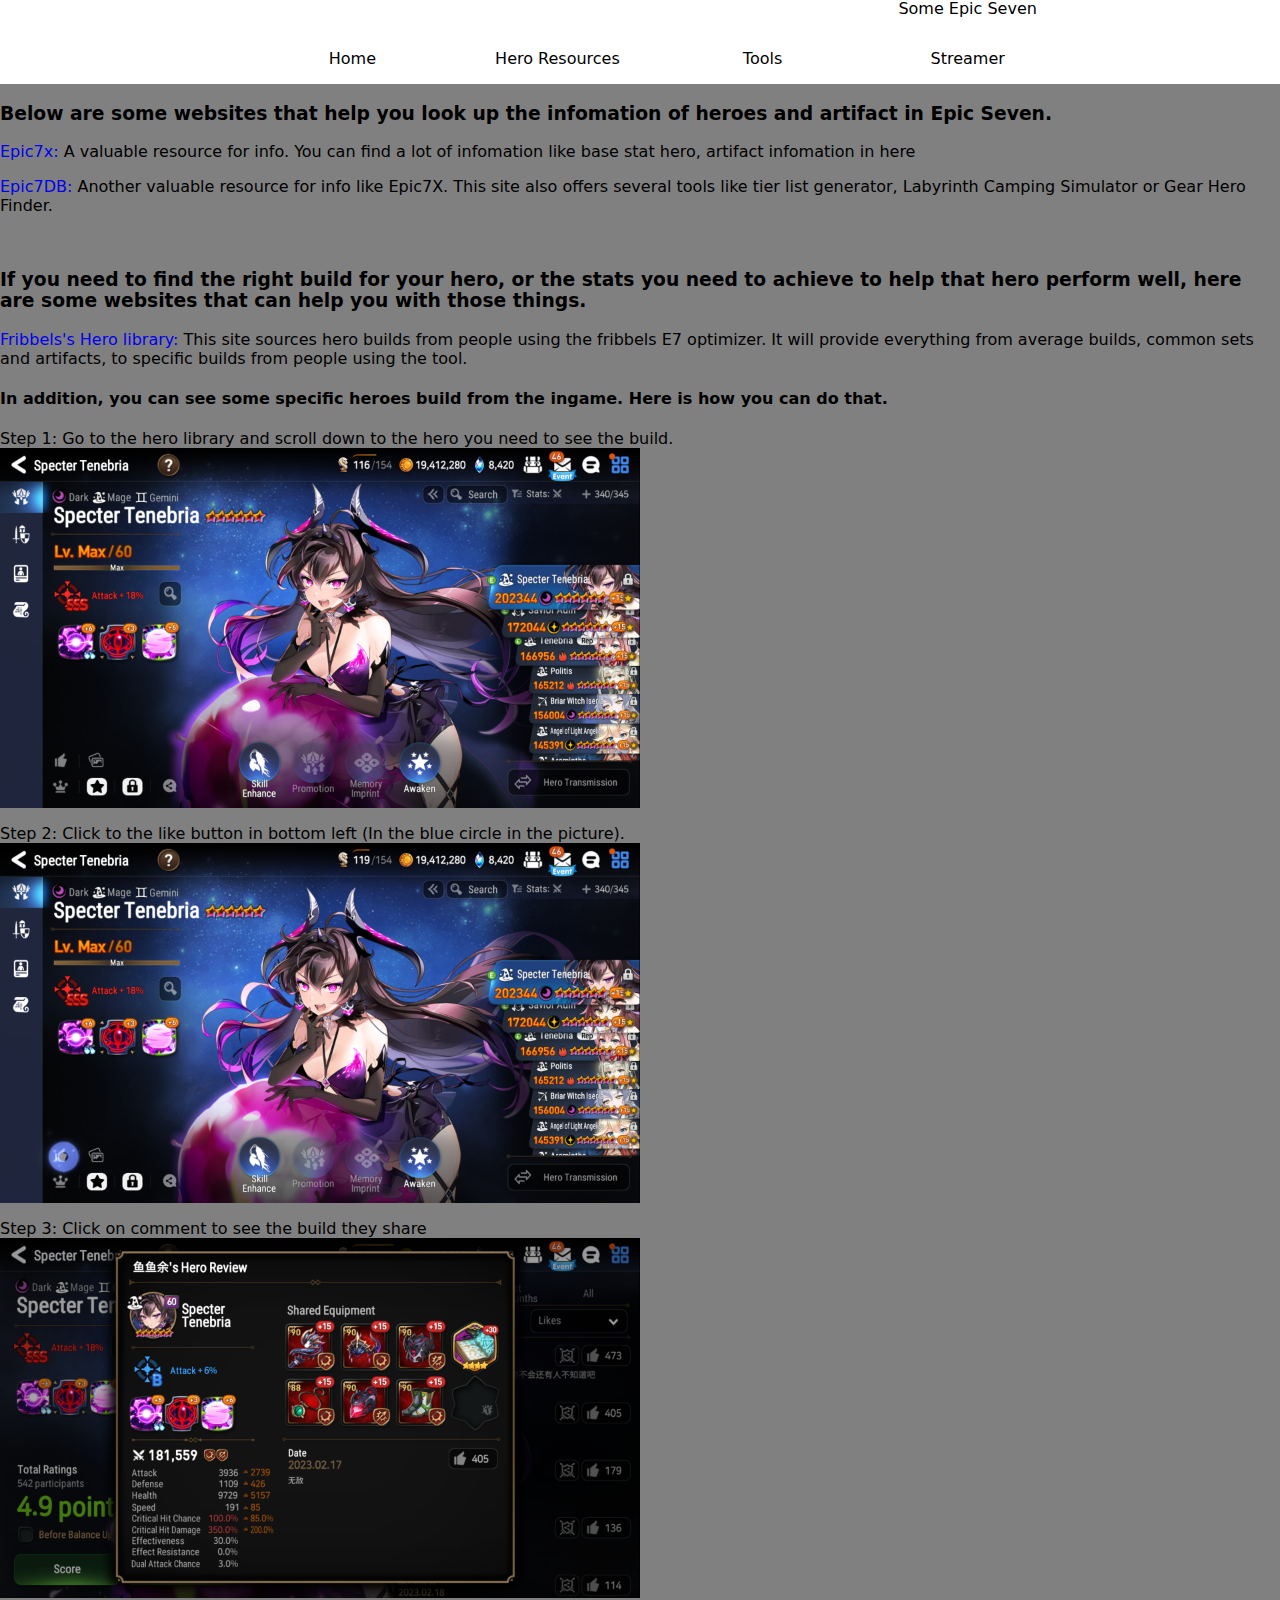
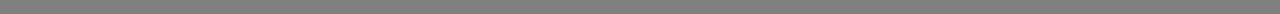
<file: Hero Resources/heroresources.html>
<html>
    <head>
        <title> Epic Seven Resources </title>
        <link rel="stylesheet" type="text/css" href="./heroresources.css" />
    </head>
        <div id="menu">
            <ul>
                <li> <a href="../index.html"> Home </a> </li>
                <li> <a href="./heroresources.html"> Hero Resources </a> </li>
                <li> <a href="../Tool/tool.html"> Tools </a> </li>
                <li> <a href="../Streamer E7/streamerE7.html"> Some Epic Seven Streamer </a> </li>
            </ul>
        </div>

        <div id="heroresources">
            <div>
                <h3> Below are some websites that help you look up the infomation of heroes and artifact in Epic Seven. </h3>
                <p> <a style="text-decoration: none" href="https://epic7x.com/"> Epic7x: </a> A valuable resource for info. You can find a lot of infomation like base stat hero, artifact infomation in here </p>
                <p> <a style="text-decoration: none" href="https://epic7db.com/"> Epic7DB: </a> Another valuable resource for info like Epic7X. This site also offers several tools like tier list generator, Labyrinth Camping Simulator or Gear Hero Finder. </p> </br>
                <h3> If you need to find the right build for your hero, or the stats you need to achieve to help that hero perform well, here are some websites that can help you with those things. </h3>
                <p> <a style="text-decoration: none" href="https://fribbels.github.io/e7/hero-library.html?hero"> Fribbels's Hero library: </a> This site sources hero builds from people using the fribbels E7 optimizer. It will provide everything from average builds, common sets and artifacts, to specific builds from people using the tool. </p>
                <h4>  In addition, you can see some specific heroes build from the ingame. Here is how you can do that. </h4>
                <p> Step 1: Go to the hero library and scroll down to the hero you need to see the build. </br> <img src="./Step1.png" style="width:50%;" /> </p>
                <p> Step 2: Click to the like button in bottom left (In the blue circle in the picture). </br> <img src="./Step2.png" style="width:50%;" /> </p>
                <p> Step 3: Click on comment to see the build they share </br> <img src="./Step3.png" style="width:50%;" /> </p>
            </div>  
        </div>
            
    </body>
</html>
</file>
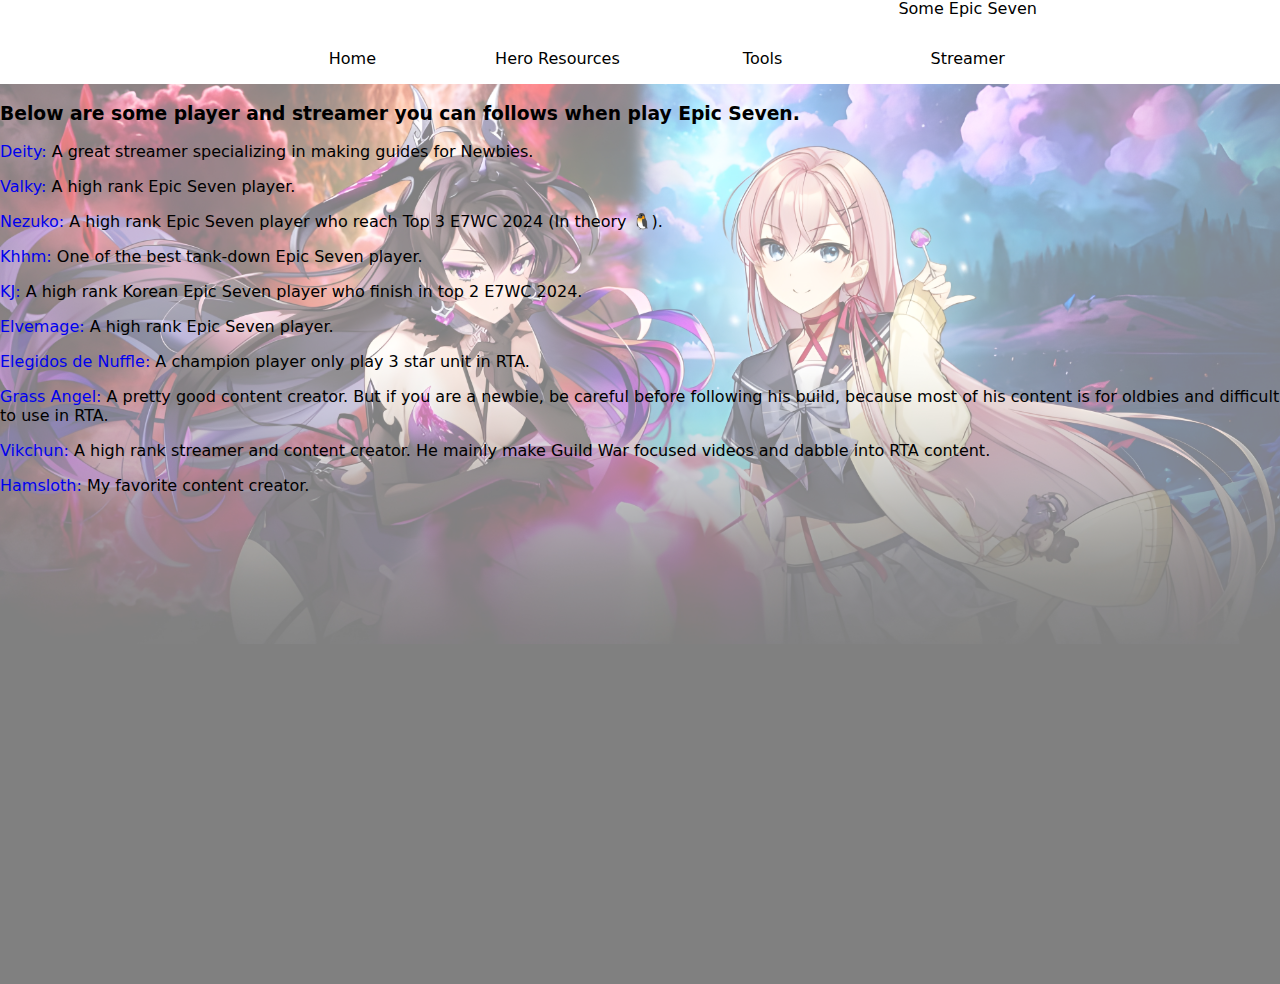
<file: Streamer E7/streamerE7.html>
<html>
    <head>
        <title> Epic Seven Resources </title>
        <link rel="stylesheet" type="text/css" href="./streamerE7.css" />
    </head>
        <div id="menu">
            <ul>
                <li> <a href="../index.html"> Home </a> </li>
                <li> <a href="../Hero Resources/heroresources.html"> Hero Resources </a> </li>
                <li> <a href="../Tool/tool.html"> Tools </a> </li>
                <li> <a href="./streamerE7.html"> Some Epic Seven Streamer </a> </li>
            </ul>
        </div>

        <div id="Streamer">
            <div>
                <h3> Below are some player and streamer you can follows when play Epic Seven. </h3>
                <p> <a style="text-decoration: none" href="https://www.youtube.com/@DeityGacha"> Deity: </a> A great streamer specializing in making guides for Newbies. </p>
                <p> <a style="text-decoration: none" href="https://www.twitch.tv/valky"> Valky: </a> A high rank Epic Seven player. </p>
                <p> <a style="text-decoration: none" href="https://www.twitch.tv/nezuko_kkkk"> Nezuko: </a> A high rank Epic Seven player who reach Top 3 E7WC 2024 (In theory 🐧). </p> 
                <p> <a style="text-decoration: none" href="https://www.twitch.tv/khhhm"> Khhm: </a> One of the best tank-down Epic Seven player. </p>
                <p> <a style="text-decoration: none" href="https://www.youtube.com/@epic7kj302"> KJ: </a> A high rank Korean Epic Seven player who finish in top 2 E7WC 2024. </p>
                <p> <a style="text-decoration: none" href="https://www.twitch.tv/elvemage59"> Elvemage: </a> A high rank Epic Seven player. </p>
                <p> <a style="text-decoration: none" href="https://www.youtube.com/@elegidosdenuffle"> Elegidos de Nuffle: </a> A champion player only play 3 star unit in RTA. </p>
                <p> <a style="text-decoration: none" href="https://www.youtube.com/@GrassAngelChannel"> Grass Angel: </a> A pretty good content creator. But if you are a newbie, be careful before following his build, because most of his content is for oldbies and difficult to use in RTA. </p>
                <p> <a style="text-decoration: none" href="https://www.twitch.tv/vikchun"> Vikchun: </a> A high rank streamer and content creator. He mainly make Guild War focused videos and dabble into RTA content. </p>
                <p> <a style="text-decoration: none" href="https://www.youtube.com/@Hamsloth"> Hamsloth: </a> My favorite content creator. </p>
            </div>  
        </div>
            
    </body>
</html>
</file>
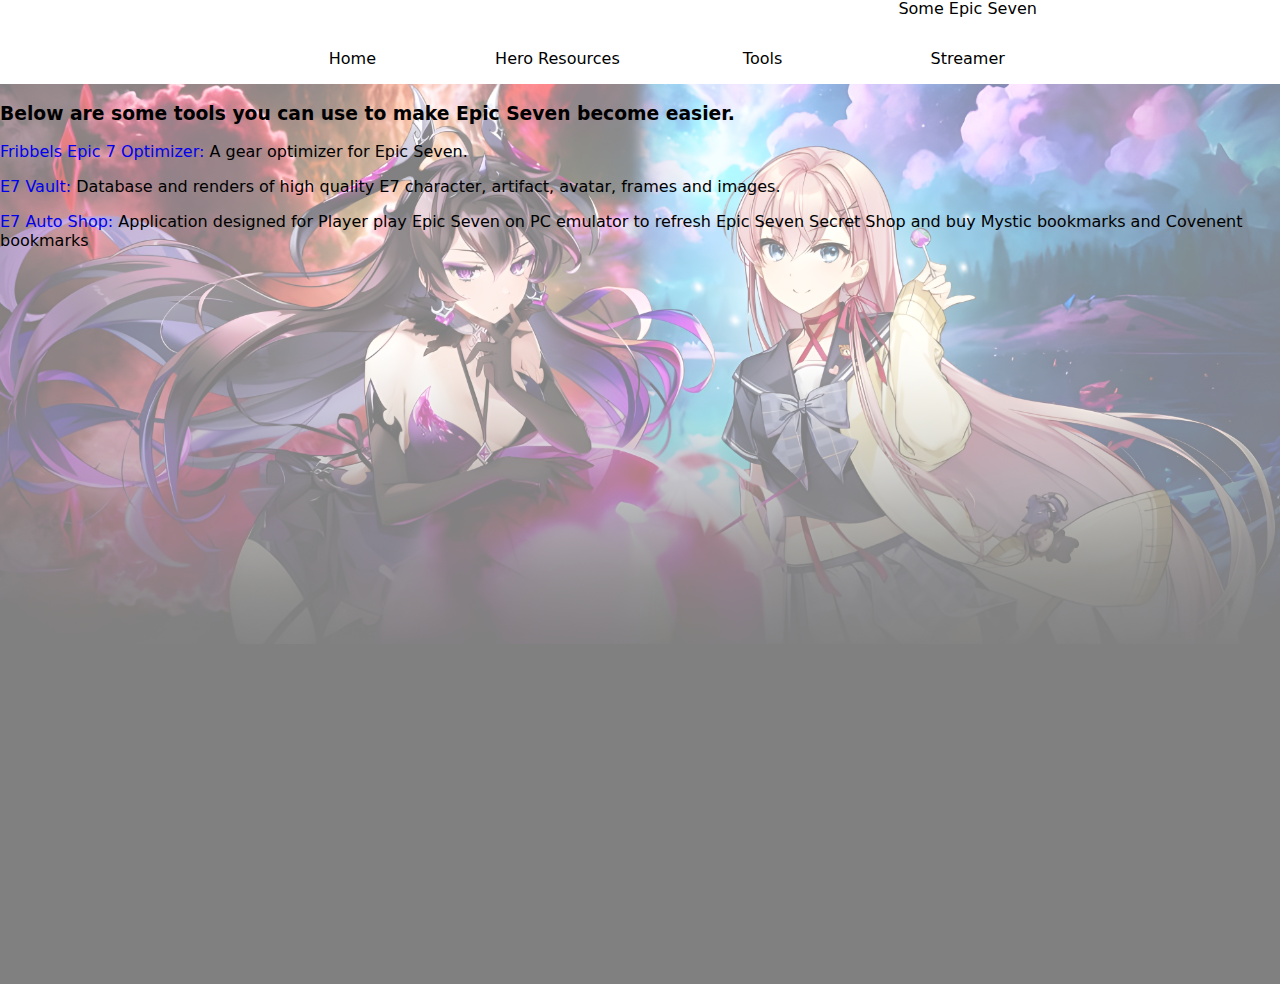
<file: Tool/tool.html>
<html>
    <head>
        <title> Epic Seven Resources </title>
        <link rel="stylesheet" type="text/css" href="./tool.css" />
    </head>
        <div id="menu">
            <ul>
                <li> <a href="../index.html"> Home </a> </li>
                <li> <a href="../Hero Resources/heroresources.html"> Hero Resources </a> </li>
                <li> <a href="./tool.html"> Tools </a> </li>
                <li> <a href="../Streamer E7/streamerE7.html"> Some Epic Seven Streamer </a> </li>
            </ul>
        </div>

        <div id="tool">
            <div>
                <h3> Below are some tools you can use to make Epic Seven become easier. </h3>
                <p> <a style="text-decoration: none" href="https://github.com/fribbels/Fribbels-Epic-7-Optimizer"> Fribbels Epic 7 Optimizer: </a> A gear optimizer for Epic Seven. </p>
                <p> <a style="text-decoration: none" href="https://www.e7vau.lt/index.html"> E7 Vault: </a>  Database and renders of high quality E7 character, artifact, avatar, frames and images. </p>
                <p> <a style="text-decoration: none" href="https://github.com/purpxd/E7AutoShop"> E7 Auto Shop: </a> Application designed for Player play Epic Seven on PC emulator to refresh Epic Seven Secret Shop and buy Mystic bookmarks and Covenent bookmarks </p>
                
            </div>  
        </div>
            
    </body>
</html>
</file>
<file: Hero Resources/heroresources.css>
@charset "utf-8";

body {
    margin: 0;
    padding: 0;
    background-color:rgb(0, 0, 0);
    background-repeat:no-repeat;
    background-position:0px -75px;
    background-size:100%;
    background-origin:content-box;
    font-family: system-ui, -apple-system, BlinkMacSystemFont, 'Segoe UI', Roboto, Oxygen, Ubuntu, Cantarell, 'Open Sans', 'Helvetica Neue', sans-serif;
}

#menu {
    list-style-type: none;    
    /* width:100%; */
    text-align:center;
    background: rgb(255, 255, 255);
}

#menu li {
        color: black;
        width:200px;
        height:50px;
        line-height:50px;  
        display:inline-block;
    }

#menu li a {
    display: block;
}

#menu li a:hover {
   background: rgb(255, 0, 0);
   color: rgb(255, 255, 255);
}
    
#menu a {
    text-decoration: none;
    color:black;
}

#menu, #heroresources { 
    margin-top: -16px;
}

#heroresources {
    box-sizing: content-box;
    justify-content: center;
    display: flex;
    background: rgba(255, 255, 255, 0.5);
    position:absolute;
    left:0%;
    width:100%;
    text-decoration: none
}
</file>
<file: Streamer E7/streamerE7.css>
@charset "utf-8";

body {
    margin: 0;
    padding: 0;
    background-color:rgb(0, 0, 0);
    background-image:url('../Tenebria.jpg');
    background-repeat:no-repeat;
    background-position:0px -75px;
    background-size:100%;
    background-origin:content-box;
    font-family: system-ui, -apple-system, BlinkMacSystemFont, 'Segoe UI', Roboto, Oxygen, Ubuntu, Cantarell, 'Open Sans', 'Helvetica Neue', sans-serif;
}

#menu {
    list-style-type: none;    
    /* width:100%; */
    text-align:center;
    background: rgb(255, 255, 255);
}

#menu li {
        color: black;
        width:200px;
        height:50px;
        line-height:50px;  
        display:inline-block;
    }

#menu li a {
    display: block;
}

#menu li a:hover {
   background: rgb(255, 0, 0);
   color: rgb(255, 255, 255);
}
    
#menu a {
    text-decoration: none;
    color:black;
}

#menu, #streamer { 
    margin-top: -16px;
}

#streamer {
    box-sizing: content-box;
    justify-content: center;
    display: flex;
    background: rgba(255, 255, 255, 0.5);
    position:absolute;
    left:0%;
    width:100%;
    height:100%;
}
</file>
<file: Tool/tool.css>
@charset "utf-8";

body {
    margin: 0;
    padding: 0;
    background-color:rgb(0, 0, 0);
    background-image:url('../Tenebria.jpg');
    background-repeat:no-repeat;
    background-position:0px -75px;
    background-size:100%;
    background-origin:content-box;
    font-family: system-ui, -apple-system, BlinkMacSystemFont, 'Segoe UI', Roboto, Oxygen, Ubuntu, Cantarell, 'Open Sans', 'Helvetica Neue', sans-serif;
}

#menu {
    list-style-type: none;    
    /* width:100%; */
    text-align:center;
    background: rgb(255, 255, 255);
}

#menu li {
        color: black;
        width:200px;
        height:50px;
        line-height:50px;  
        display:inline-block;
    }

#menu li a {
    display: block;
}

#menu li a:hover {
   background: rgb(255, 0, 0);
   color: rgb(255, 255, 255);
}
    
#menu a {
    text-decoration: none;
    color:black;
}

#menu, #tool { 
    margin-top: -16px;
}

#tool {
    box-sizing: content-box;
    justify-content: center;
    display: flex;
    background: rgba(255, 255, 255, 0.5);
    position:absolute;
    left:0%;
    width:100%;
    height:100%;
}
</file>
